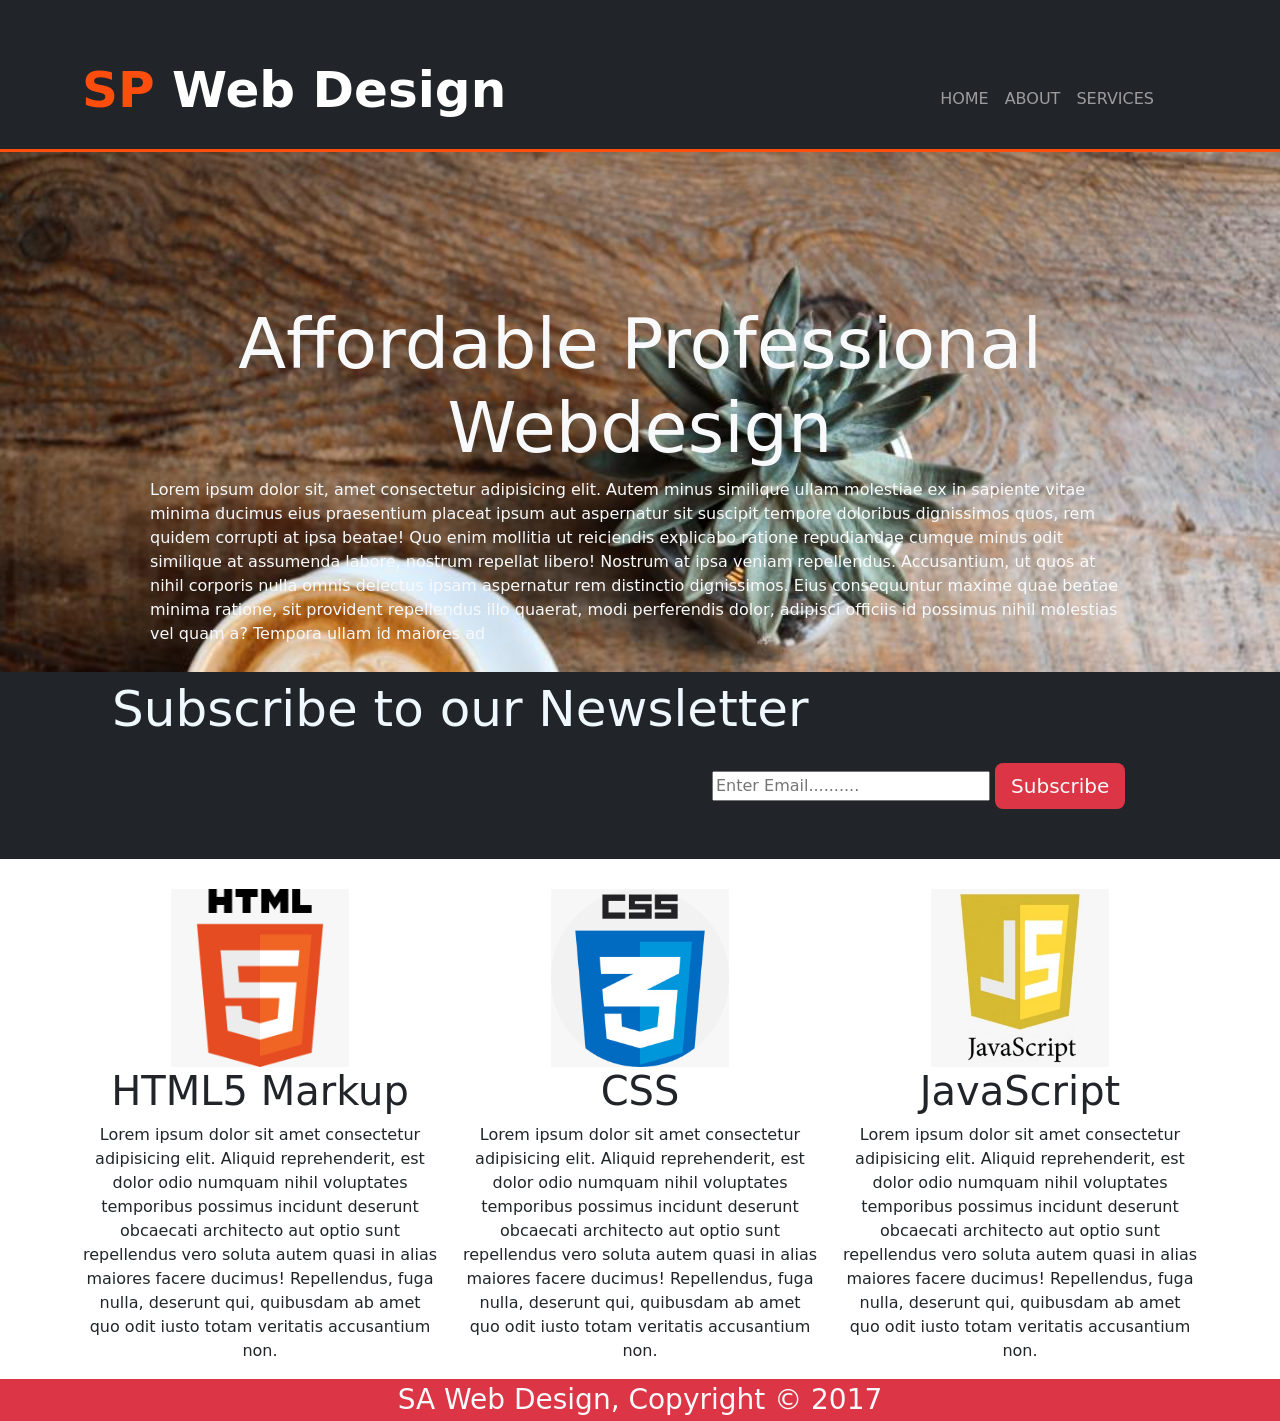
<file: index.html>
<!DOCTYPE html>
<html lang="en">
  <head>
    <meta charset="UTF-8" />
    <meta name="viewport" content="width=device-width, initial-scale=1.0" />
    <title>Website</title>
    <link
      href="https://cdn.jsdelivr.net/npm/bootstrap@5.3.1/dist/css/bootstrap.min.css"
      rel="stylesheet"
      integrity="sha384-4bw+/aepP/YC94hEpVNVgiZdgIC5+VKNBQNGCHeKRQN+PtmoHDEXuppvnDJzQIu9"
      crossorigin="anonymous"
    />
    <script
      src="https://cdn.jsdelivr.net/npm/bootstrap@5.3.1/dist/js/bootstrap.bundle.min.js"
      integrity="sha384-HwwvtgBNo3bZJJLYd8oVXjrBZt8cqVSpeBNS5n7C8IVInixGAoxmnlMuBnhbgrkm"
      crossorigin="anonymous"
    ></script>
    <link rel="stylesheet" href="style.css" />
  </head>
  <body>
    <nav
      class="navbar navbar-expand-lg navbar-dark bg-dark navbar-bg custom-navbar pt-5 ps-5 pe-5 pb-0"
    >
      <div class="container pe-5">
        <p class="navbar-brand nav-heading">
          <span class="sp">SP</span> Web Design
        </p>
        <button
          class="navbar-toggler"
          type="button"
          data-bs-toggle="collapse"
          data-bs-target="#navbarNav"
          aria-controls="navbarNav"
          aria-expanded="false"
          aria-label="Toggle navigation"
        >
          <span class="navbar-toggler-icon"></span>
        </button>
        <div
          class="collapse navbar-collapse justify-content-end"
          id="navbarNav"
        >
          <ul class="navbar-nav">
            <li class="nav-item">
              <a class="nav-link" href="#">HOME</a>
            </li>
            <li class="nav-item">
              <a class="nav-link" href="#">ABOUT</a>
            </li>
            <li class="nav-item">
              <a class="nav-link" href="#">SERVICES</a>
            </li>
          </ul>
        </div>
      </div>
    </nav>
    <div class="container-fluid main-block">
      <h1 class="text-center heading text-light">
        Affordable Professional <br>Webdesign
      </h1>
      <p class="text-light">
        Lorem ipsum dolor sit, amet consectetur adipisicing elit. Autem minus
        similique ullam molestiae ex in sapiente vitae minima ducimus eius
        praesentium placeat ipsum aut aspernatur sit suscipit tempore doloribus
        dignissimos quos, rem quidem corrupti at ipsa beatae! Quo enim mollitia
        ut reiciendis explicabo ratione repudiandae cumque minus odit similique
        at assumenda labore, nostrum repellat libero! Nostrum at ipsa veniam
        repellendus. Accusantium, ut quos at nihil corporis nulla omnis delectus
        ipsam aspernatur rem distinctio dignissimos. Eius consequuntur maxime
        quae beatae minima ratione, sit provident repellendus illo quaerat, modi
        perferendis dolor, adipisci officiis id possimus nihil molestias vel
        quam a? Tempora ullam id maiores ad
      </p>
    </div>
    <div class="container-fluid search-block bg-dark">
      <p class="subscribe">Subscribe to our Newsletter</p>
      <div class="search-bar">
        <input
          type="text"
          name="search"
          id="searchbar"
          placeholder="Enter Email.........."
          class="w-50"
        />
        <button class="bg-danger border-0 text-light btn-lg btn">
          Subscribe
        </button>
      </div>
    </div>
    <div class="container details">
      <div class="row">
        <div class="col-4 text-center">
          <img src="html.jpeg" alt="" class="w-50" />
          <h1>HTML5 Markup</h1>
          <p>
            Lorem ipsum dolor sit amet consectetur adipisicing elit. Aliquid
            reprehenderit, est dolor odio numquam nihil voluptates temporibus
            possimus incidunt deserunt obcaecati architecto aut optio sunt
            repellendus vero soluta autem quasi in alias maiores facere ducimus!
            Repellendus, fuga nulla, deserunt qui, quibusdam ab amet quo odit
            iusto totam veritatis accusantium non.
          </p>
        </div>

        <div class="col-4 text-center">
          <img src="css.jpeg" alt="" class="w-50" />
          <h1>CSS</h1>
          <p>
            Lorem ipsum dolor sit amet consectetur adipisicing elit. Aliquid
            reprehenderit, est dolor odio numquam nihil voluptates temporibus
            possimus incidunt deserunt obcaecati architecto aut optio sunt
            repellendus vero soluta autem quasi in alias maiores facere ducimus!
            Repellendus, fuga nulla, deserunt qui, quibusdam ab amet quo odit
            iusto totam veritatis accusantium non.
          </p>
        </div>

        <div class="col-4 text-center">
          <img src="javascript.jpeg" alt="" class="w-50" />
          <h1>JavaScript</h1>
          <p>
            Lorem ipsum dolor sit amet consectetur adipisicing elit. Aliquid
            reprehenderit, est dolor odio numquam nihil voluptates temporibus
            possimus incidunt deserunt obcaecati architecto aut optio sunt
            repellendus vero soluta autem quasi in alias maiores facere ducimus!
            Repellendus, fuga nulla, deserunt qui, quibusdam ab amet quo odit
            iusto totam veritatis accusantium non.
          </p>
        </div>
      </div>
    </div>
    <div class="container-fluid text-center text-light fs-3 bg-danger">
      SA Web Design, Copyright © 2017
    </div>
  </body>
</html>
</file>
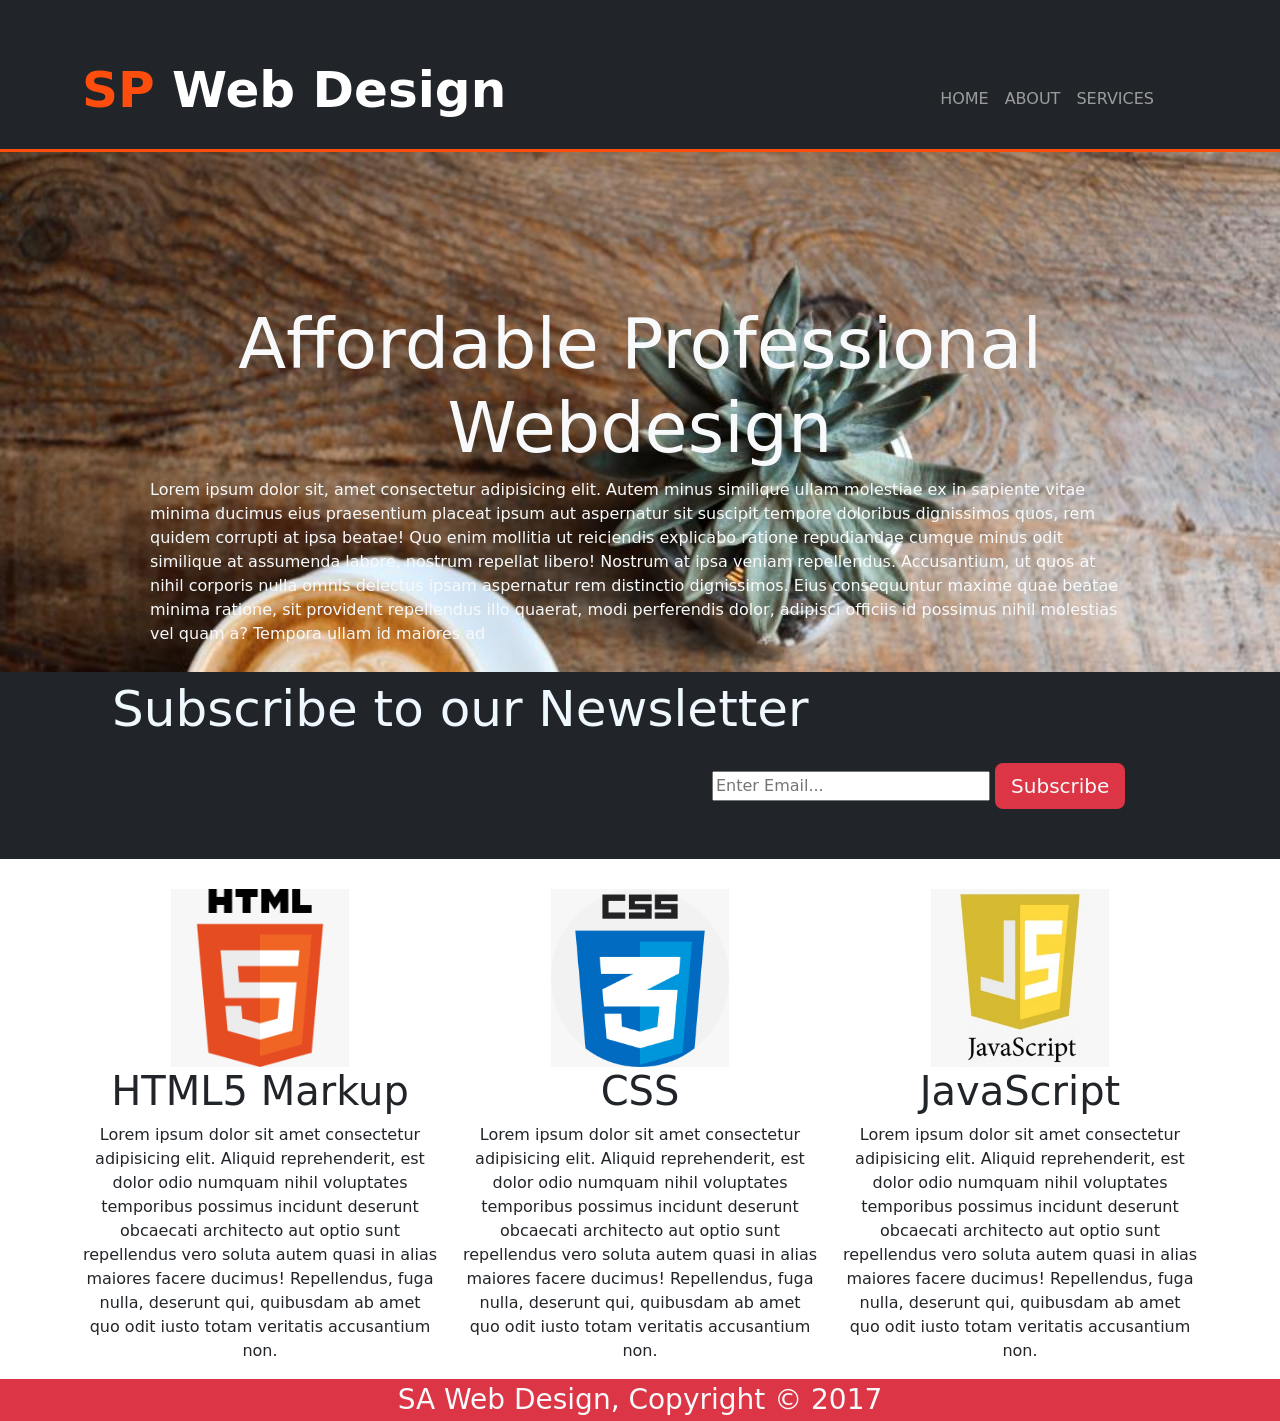
<file: FrontendAssignment1-main/index.html>
<!DOCTYPE html>
<html lang="en">
  <head>
    <meta charset="UTF-8" />
    <meta name="viewport" content="width=device-width, initial-scale=1.0" />
    <title>Website</title>
    <link
      href="https://cdn.jsdelivr.net/npm/bootstrap@5.3.1/dist/css/bootstrap.min.css"
      rel="stylesheet"
      integrity="sha384-4bw+/aepP/YC94hEpVNVgiZdgIC5+VKNBQNGCHeKRQN+PtmoHDEXuppvnDJzQIu9"
      crossorigin="anonymous"
    />
    <script
      src="https://cdn.jsdelivr.net/npm/bootstrap@5.3.1/dist/js/bootstrap.bundle.min.js"
      integrity="sha384-HwwvtgBNo3bZJJLYd8oVXjrBZt8cqVSpeBNS5n7C8IVInixGAoxmnlMuBnhbgrkm"
      crossorigin="anonymous"
    ></script>
    <link rel="stylesheet" href="style.css" />
  </head>
  <body>
    <nav
      class="navbar navbar-expand-lg navbar-dark bg-dark navbar-bg custom-navbar pt-5 ps-5 pe-5 pb-0"
    >
      <div class="container pe-5">
        <p class="navbar-brand nav-heading">
          <span class="sp">SP</span> Web Design
        </p>
        <button
          class="navbar-toggler"
          type="button"
          data-bs-toggle="collapse"
          data-bs-target="#navbarNav"
          aria-controls="navbarNav"
          aria-expanded="false"
          aria-label="Toggle navigation"
        >
          <span class="navbar-toggler-icon"></span>
        </button>
        <div
          class="collapse navbar-collapse justify-content-end"
          id="navbarNav"
        >
          <ul class="navbar-nav">
            <li class="nav-item">
              <a class="nav-link" href="#">HOME</a>
            </li>
            <li class="nav-item">
              <a class="nav-link" href="#">ABOUT</a>
            </li>
            <li class="nav-item">
              <a class="nav-link" href="#">SERVICES</a>
            </li>
          </ul>
        </div>
      </div>
    </nav>
    <div class="container-fluid main-block">
      <h1 class="text-center heading text-light">
        Affordable Professional <br>Webdesign
      </h1>
      <p class="text-light">
        Lorem ipsum dolor sit, amet consectetur adipisicing elit. Autem minus
        similique ullam molestiae ex in sapiente vitae minima ducimus eius
        praesentium placeat ipsum aut aspernatur sit suscipit tempore doloribus
        dignissimos quos, rem quidem corrupti at ipsa beatae! Quo enim mollitia
        ut reiciendis explicabo ratione repudiandae cumque minus odit similique
        at assumenda labore, nostrum repellat libero! Nostrum at ipsa veniam
        repellendus. Accusantium, ut quos at nihil corporis nulla omnis delectus
        ipsam aspernatur rem distinctio dignissimos. Eius consequuntur maxime
        quae beatae minima ratione, sit provident repellendus illo quaerat, modi
        perferendis dolor, adipisci officiis id possimus nihil molestias vel
        quam a? Tempora ullam id maiores ad
      </p>
    </div>
    <div class="container-fluid search-block bg-dark">
      <p class="subscribe">Subscribe to our Newsletter</p>
      <div class="search-bar">
        <input
          type="text"
          name="search"
          id="searchbar"
          placeholder="Enter Email..."
          class="w-50"
        />
        <button class="bg-danger border-0 text-light btn-lg btn">
          Subscribe
        </button>
      </div>
    </div>
    <div class="container details">
      <div class="row">
        <div class="col-4 text-center">
          <img src="html.jpeg" alt="" class="w-50" />
          <h1>HTML5 Markup</h1>
          <p>
            Lorem ipsum dolor sit amet consectetur adipisicing elit. Aliquid
            reprehenderit, est dolor odio numquam nihil voluptates temporibus
            possimus incidunt deserunt obcaecati architecto aut optio sunt
            repellendus vero soluta autem quasi in alias maiores facere ducimus!
            Repellendus, fuga nulla, deserunt qui, quibusdam ab amet quo odit
            iusto totam veritatis accusantium non.
          </p>
        </div>

        <div class="col-4 text-center">
          <img src="css.jpeg" alt="" class="w-50" />
          <h1>CSS</h1>
          <p>
            Lorem ipsum dolor sit amet consectetur adipisicing elit. Aliquid
            reprehenderit, est dolor odio numquam nihil voluptates temporibus
            possimus incidunt deserunt obcaecati architecto aut optio sunt
            repellendus vero soluta autem quasi in alias maiores facere ducimus!
            Repellendus, fuga nulla, deserunt qui, quibusdam ab amet quo odit
            iusto totam veritatis accusantium non.
          </p>
        </div>

        <div class="col-4 text-center">
          <img src="javascript.jpeg" alt="" class="w-50" />
          <h1>JavaScript</h1>
          <p>
            Lorem ipsum dolor sit amet consectetur adipisicing elit. Aliquid
            reprehenderit, est dolor odio numquam nihil voluptates temporibus
            possimus incidunt deserunt obcaecati architecto aut optio sunt
            repellendus vero soluta autem quasi in alias maiores facere ducimus!
            Repellendus, fuga nulla, deserunt qui, quibusdam ab amet quo odit
            iusto totam veritatis accusantium non.
          </p>
        </div>
      </div>
    </div>
    <div class="container-fluid text-center text-light fs-3 bg-danger">
      SA Web Design, Copyright © 2017
    </div>
  </body>
</html>
</file>
<file: style.css>
.main-block {
  background-image: url("/coffee-cafe_VQ7MOYUFIE.jpg");
  background-repeat: no-repeat;
  background-size: cover;
  padding: 150px;
  padding-bottom: 10px;
}
.search-block {
  /* background-color: rgb(57, 74, 61); */
  padding-bottom: 50px;
}
.subscribe {
  color:aliceblue;
  font-size: 50px;
  margin-left: 100px;
}
.heading {
  font-size: 70px;
}
.custom-navbar {
  border-bottom: 3px solid rgb(254, 77, 13);
}

.search-bar{
    margin-left: 700px;
}
.details{
    margin-top: 30px;
}
.nav-heading{
    font-size: 50px;
    font-weight: 700;
}
li:hover{
    color: rgb(254, 77, 13);
}
.sp{
    color: rgb(254, 77, 13);
}
.nav-link:hover {
    color: rgb(254, 77, 13);
  }
</file>
<file: FrontendAssignment1-main/style.css>
.main-block {
  background-image: url("/FrontendAssignment1-main/coffee-cafe_VQ7MOYUFIE.jpg");
  background-repeat: no-repeat;
  background-size: cover;
  padding: 150px;
  padding-bottom: 10px;
}
.search-block {
  /* background-color: rgb(57, 74, 61); */
  padding-bottom: 50px;
}
.subscribe {
  color:aliceblue;
  font-size: 50px;
  margin-left: 100px;
}
.heading {
  font-size: 70px;
}
.custom-navbar {
  border-bottom: 3px solid rgb(254, 77, 13);
}

.search-bar{
    margin-left: 700px;
}
.details{
    margin-top: 30px;
}
.nav-heading{
    font-size: 50px;
    font-weight: 700;
}
li:hover{
    color: rgb(254, 77, 13);
}
.sp{
    color: rgb(254, 77, 13);
}
.nav-link:hover {
    color: rgb(254, 77, 13);
  }
</file>
